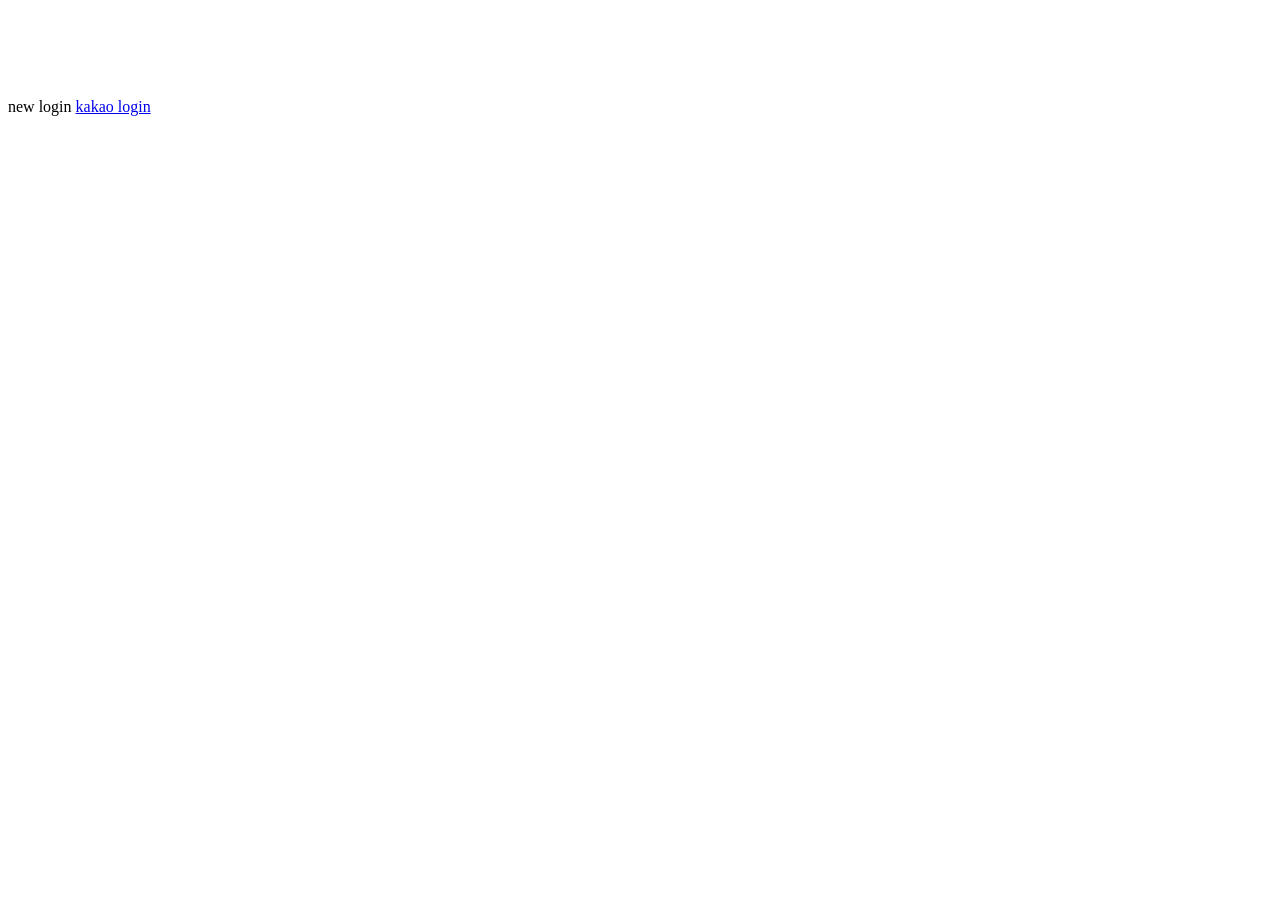
<file: src/main/resources/index.html>
<!DOCTYPE html>
<html lang="en">
<head>
  <meta charset="UTF-8">
  <title>Hello world</title>
  <script
  src="https://code.jquery.com/jquery-2.2.4.min.js"
  integrity="sha256-BbhdlvQf/xTY9gja0Dq3HiwQF8LaCRTXxZKRutelT44="
  crossorigin="anonymous"></script>
  <script src="https://stackpath.bootstrapcdn.com/bootstrap/4.4.1/js/bootstrap.min.js" integrity="sha384-wfSDF2E50Y2D1uUdj0O3uMBJnjuUD4Ih7YwaYd1iqfktj0Uod8GCExl3Og8ifwB6" crossorigin="anonymous"></script>
  <meta name="description" content=""/>
  <meta name="viewport" content="width=device-width"/>
  <base href="/"/>

</head>
<body>

<br><br><br><br><br>
new login <a href="/oauth2/authorize/kakao">kakao login</a>

</body>
</html>
</file>
